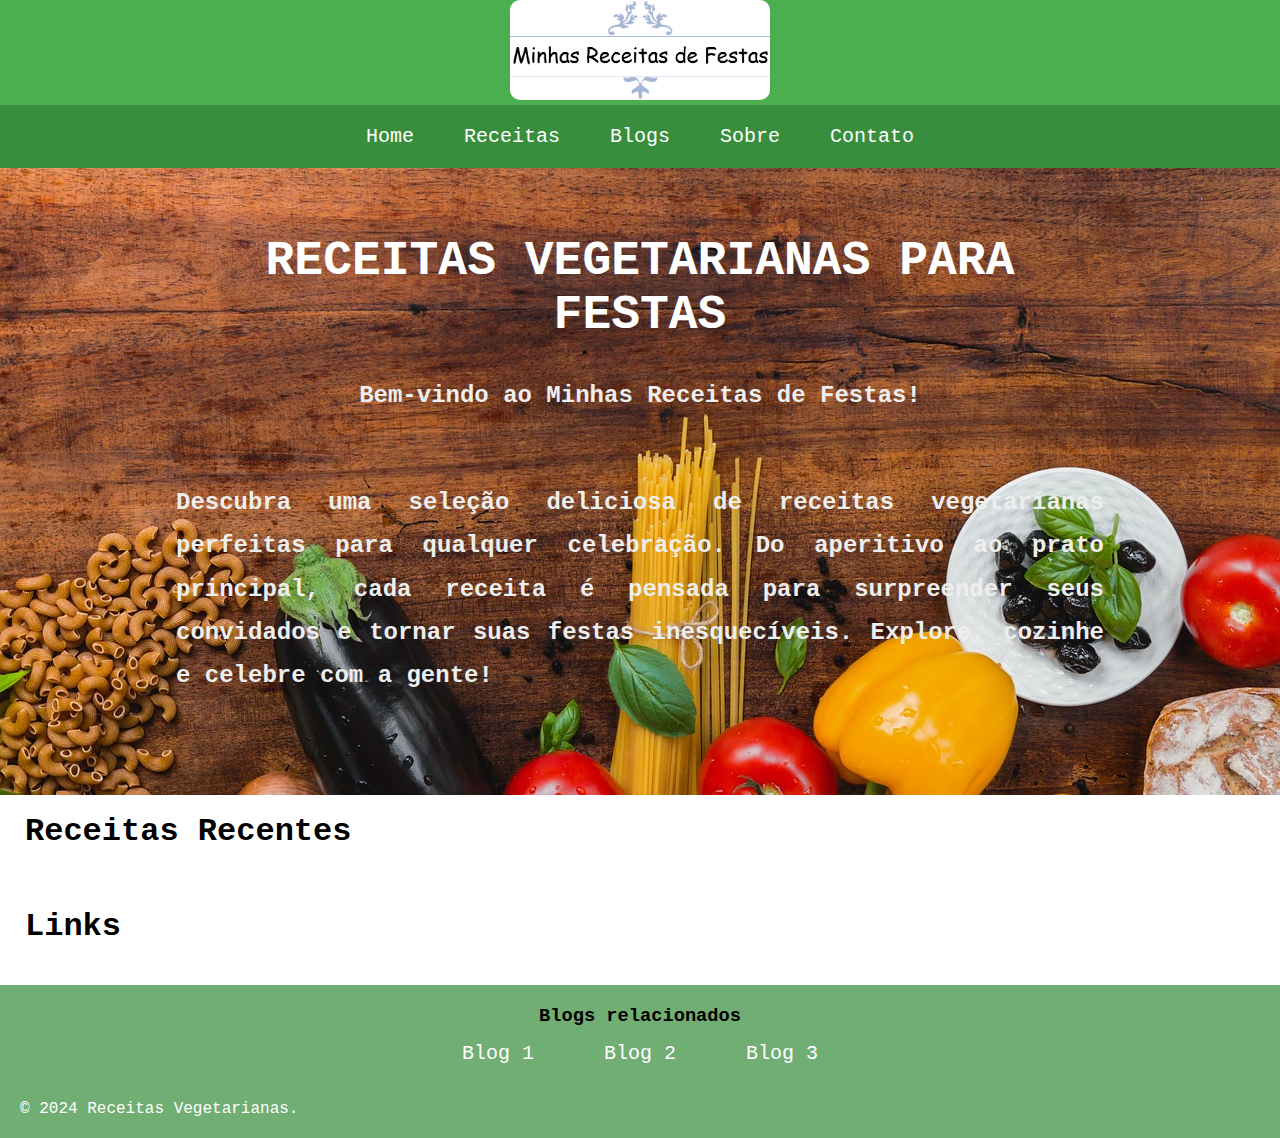
<file: index.html>
<!DOCTYPE html>
<html lang="en">
  <head>
    <meta charset="UTF-8" />
    <meta name="viewport" content="width=device-width, initial-scale=1.0" />
    <script src="https://ajax.googleapis.com/ajax/libs/jquery/1.10.2/jquery.min.js"></script>
    <script type="text/javascript" src="javascript.js"></script>
    <link rel="stylesheet" href="styles.css" />
    <title>RECEITAS VEGETARIANAS PARA FESTAS</title>
  </head>
  <body>
    <header class="header">
      <div class="logo">
        <img id="img" src="assets/MRF.png" alt="logo" />
      </div>
      <div class="nav-container">
        <div class="menu-toggle" onclick="toggleMenu()">
          <div></div>
          <div></div>
          <div></div>
        </div>
        <nav>
          <ul>
            <li><a href="index.html">Home</a></li>
            <li>
              <a href="#">Receitas</a>
              <ul class="abrirReceitas">
                <li><a href="Todas_as_Doces.html">Doces</a></li>
                <li><a href="Todas_as_Salgadas.html">Salgados</a></li>
              </ul>
            </li>
            <li><a href="#">Blogs</a></li>
            <li><a href="#">Sobre</a></li>
            <li><a href="#">Contato</a></li>
          </ul>
        </nav>
      </div>
    </header>

    <section class="sec1">
      <div class="content">
        <h3>RECEITAS VEGETARIANAS PARA FESTAS</h3>
        <p id="bemvindo">Bem-vindo ao Minhas Receitas de Festas!</p>
        <p>
          Descubra uma seleção deliciosa de receitas vegetarianas perfeitas para qualquer celebração. Do aperitivo ao prato principal, cada receita é pensada para surpreender seus convidados e tornar suas festas inesquecíveis. Explore, cozinhe e celebre com a gente!
        </p>
        <!-- <a href="Inscrever-se.html" class="btn">Ver Receitas</a> -->
      </div>
    </section>

    <section class="sec2">
      <br />
      <h1>Receitas Recentes</h1>
      <br />
      <div id="receitasContainer" class="rr">
        <!-- Aqui serão inseridas as receitas dinamicamente -->
      </div>
      <h1>Links</h1>
      <div id="receitasContainer2" class="rr">
        <!-- Aqui serão inseridas as receitas dinamicamente -->
      </div>
    </section>

    <script>
      // Variáveis de configuração da API do Baserow
      const apiKey = "msqVI3eCKjDfQPDRCC1XU1EfT39ToYpA";
      const tableId1 = "64821"; // ID da tabela para o primeiro tipo de receitas
      const tableId2 = "326797"; // ID da tabela para o segundo tipo de receitas

      // Função para buscar dados do Baserow para cada tabela
      async function fetchBaserowData(tableId) {
        const url = `https://api.baserow.io/api/database/rows/table/${tableId}/?user_field_names=true`;
        try {
          const response = await fetch(url, {
            headers: {
              Authorization: `Token ${apiKey}`,
            },
          });
          const data = await response.json();
          return data.results; // Ajuste conforme a estrutura da resposta da API do Baserow
        } catch (error) {
          console.error("Erro ao buscar dados do Baserow:", error);
          return []; // Retorna um array vazio em caso de erro
        }
      }

      // Função para renderizar as receitas na página
      async function renderReceitas() {
        try {
          // Busca dados para o primeiro tipo de receitas
          const receitas1 = await fetchBaserowData(tableId1);
          const receitasContainer1 =
            document.getElementById("receitasContainer");

          receitasContainer1.innerHTML = ""; // Limpa o conteúdo atual

          receitas1.forEach((receita) => {
            const receitaDiv = document.createElement("div");
            receitaDiv.setAttribute("data-nome", receita.nome); // Armazena o nome da receita como atributo
            receitaDiv.setAttribute("data-tipo", receita.tipo); // Armazena o tipo da receita como atributo

            const receitaImg = document.createElement("img");
            receitaImg.src = receita.imagem;
            receitaImg.alt = receita.nome;

            const receitaNome = document.createElement("h3");
            receitaNome.textContent = receita.nome;

            receitaDiv.appendChild(receitaImg);
            receitaDiv.appendChild(receitaNome);

            receitasContainer1.appendChild(receitaDiv);
          });

          // Busca dados para o segundo tipo de receitas
          const receitas2 = await fetchBaserowData(tableId2);
          const receitasContainer2 =
            document.getElementById("receitasContainer2");

          receitasContainer2.innerHTML = ""; // Limpa o conteúdo atual

          receitas2.forEach((receita) => {
            const receitaDiv = document.createElement("div");
            receitaDiv.setAttribute("data-nome", receita.nome); // Armazena o nome da receita como atributo
            receitaDiv.setAttribute("data-tipo", receita.tipo); // Armazena o tipo da receita como atributo

            const receitaLink = document.createElement("a");
            receitaLink.href = receita.link;
            receitaLink.target = "_blank";

            const receitaTitulo = document.createElement("h3");
            receitaTitulo.textContent = receita.titulo; // Adiciona o título da coluna 'titulo'

            const receitaImg = document.createElement("img");
            receitaImg.src = receita.imagem;
            receitaImg.alt = receita.nome;

            const receitaNome = document.createElement("h3");
            //receitaTitulo.textContent = receita.nome;
            receitaNome.textContent = `${receita.nome}- (Click na Imagem)`;

            receitaLink.appendChild(receitaImg); // Imagem dentro do link

            receitaDiv.appendChild(receitaTitulo); // Título acima da imagem
            receitaDiv.appendChild(receitaLink); // Link com imagem
            receitaDiv.appendChild(receitaNome); // Nome abaixo da imagem

            receitasContainer2.appendChild(receitaDiv);
          });
        } catch (error) {
          console.error("Erro ao renderizar receitas:", error);
        }
      }

      // Chamar a função para renderizar as receitas quando a página carregar
      document.addEventListener("DOMContentLoaded", function () {
        renderReceitas();
      });

      // Adiciona evento de clique para abrir página de detalhes
      receitasContainer.addEventListener("click", function (event) {
        const target = event.target;
        if (target.tagName === "IMG" && !target.parentElement.href) {
          const nomeReceita = target.parentElement.dataset.nome;
          const tipoReceita = target.parentElement.dataset.tipo;

          switch (tipoReceita) {
            case "doce":
              window.location.href = `doce.html?nome=${encodeURIComponent(
                nomeReceita
              )}`;
              break;
            case "salgado":
              window.location.href = `salgado.html?nome=${encodeURIComponent(
                nomeReceita
              )}`;
              break;
            // Adicione outros casos conforme necessário
            default:
              console.log(`Tipo de receita "${tipoReceita}" não mapeado.`);
          }
        }
      });



      
    </script>

    <footer>
      <div class="pe">
        <h3>Blogs relacionados</h3>
        <nav>
          <ul>
            <li><a href="#">Blog 1</a></li>
            <li><a href="#">Blog 2</a></li>
            <li><a href="#">Blog 3</a></li>
          </ul>
        </nav>
      </div>
      <p>&copy; 2024 Receitas Vegetarianas.</p>
    </footer>
    <script src="javascript move.js"></script>
  </body>
</html>
</file>
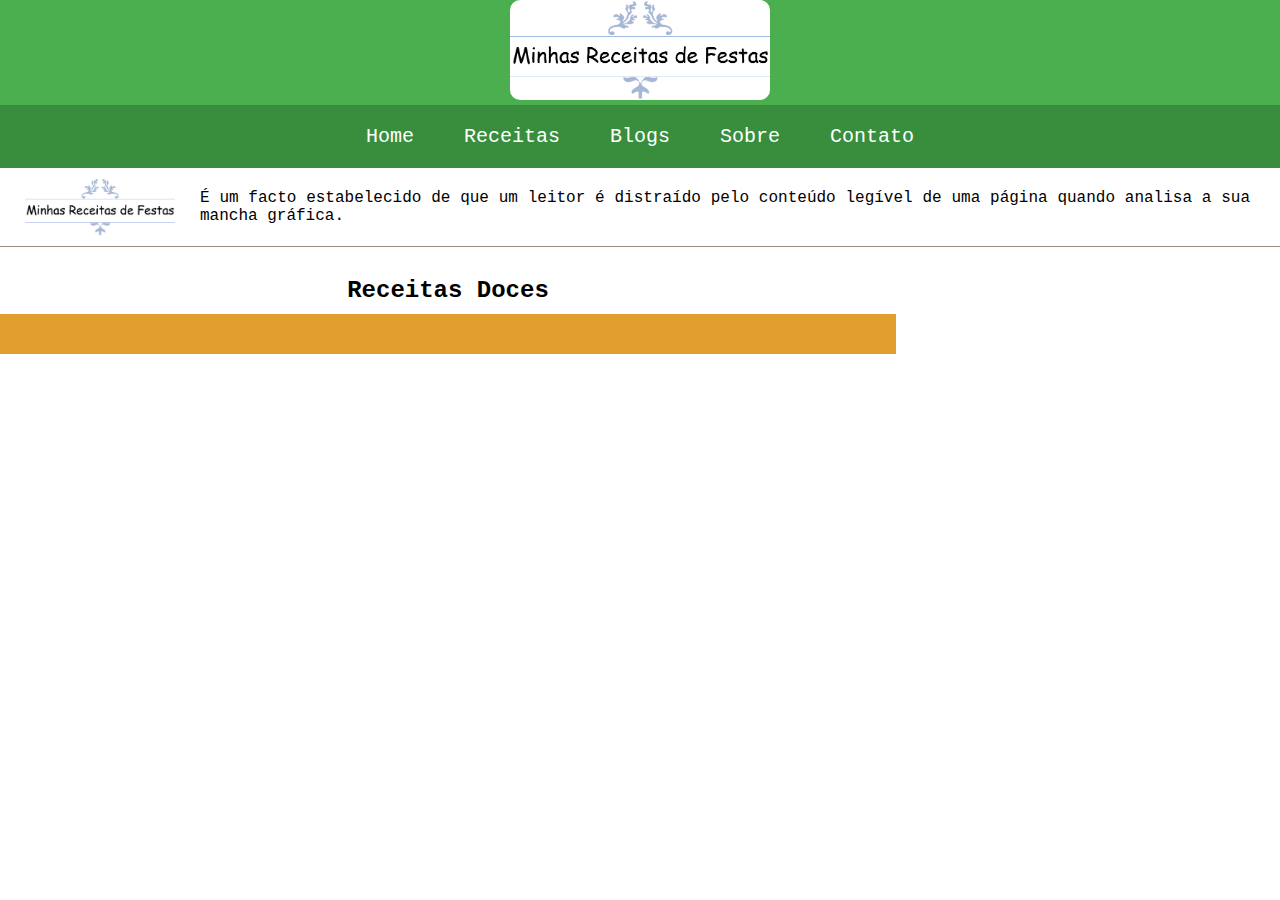
<file: Todas_as_Doces.html>
<!DOCTYPE html>
<html lang="en">

<head>
  <meta charset="UTF-8" />
  <meta name="viewport" content="width=device-width, initial-scale=1.0" />
  <script src="https://ajax.googleapis.com/ajax/libs/jquery/1.10.2/jquery.min.js"></script>
  <script type="text/javascript" src="javascript.js"></script>
  <link rel="stylesheet" href="styles.css" />
  <title>Receitas Doces</title>
</head>

<body>
  <header class="header">
    <div class="logo">
      <img id="img" src="assets/MRF.png" alt="logo" />
    </div>
    <div class="nav-container">
      <div class="menu-toggle" onclick="toggleMenu()">
        <div></div>
        <div></div>
        <div></div>
      </div>
      <nav>
        <ul>
          <li><a href="index.html">Home</a></li>
          <li>
            <a href="#">Receitas</a>
            <ul class="abrirReceitas">
              <li><a href="Todas_as_Doces.html">Doces</a></li>
              <li><a href="Todas_as_Salgadas.html">Salgados</a></li>
            </ul>
          </li>
          <li><a href="#">Blogs</a></li>
          <li><a href="#">Sobre</a></li>
          <li><a href="#">Contato</a></li>
        </ul>
      </nav>
    </div>
  </header>

  <div class="inicio">
    <img src="assets/MRF.png" alt="" width="100px" />
    <p>
      É um facto estabelecido de que um leitor é distraído pelo conteúdo
      legível de uma página quando analisa a sua mancha gráfica.
    </p>
  </div>
  <section class="sec3">
    <div class="receitas_d_s">
      <h2 class="tipos">Receitas Doces</h2>
      <div id="receitasdoceContainer" class="rr">
        <!-- Receitas salgadas serão inseridas dinamicamente -->
      </div>
    </div>
    <div class="final1">
      <div id="container">
        <!-- coluna serão inseridas dinamicamente -->
      </div>
    </div>
  </section>

  <script>
    // Configurações da API do Baserow para receitas salgadas e doces
    const apiKey = "msqVI3eCKjDfQPDRCC1XU1EfT39ToYpA";
    const doceTableId = "71073"; // ID da tabela de receitas doces
    const doceUrl = `https://api.baserow.io/api/database/rows/table/${doceTableId}/?user_field_names=true`;

    // Função para buscar dados do Baserow
    async function fetchBaserowData(url) {
      try {
        const response = await fetch(url, {
          headers: {
            Authorization: `Token ${apiKey}`,
          },
        });
        const data = await response.json();
        return data.results;
      } catch (error) {
        console.error("Erro ao buscar dados do Baserow:", error);
        return [];
      }
    }

    // Função para renderizar receitas doces
    async function renderReceitasDoces() {
      const receitas = await fetchBaserowData(doceUrl);
      const container = document.getElementById("receitasdoceContainer");

      container.innerHTML = ""; // Limpa o conteúdo atual

      receitas.forEach((receita) => {
        const receitaDiv = document.createElement("div");
        receitaDiv.setAttribute("data-nome", receita.nome);

        const receitaImg = document.createElement("img");
        receitaImg.src = receita.imagem;
        receitaImg.alt = receita.nome;

        const receitaTitulo = document.createElement("h3");
        receitaTitulo.textContent = receita.nome;

        receitaDiv.appendChild(receitaImg);
        receitaDiv.appendChild(receitaTitulo);

        receitaDiv.addEventListener("click", function () {
          const nomeReceita = receita.nome;
          window.location.href = `doce.html?tipo=doce&nome=${encodeURIComponent(
            nomeReceita
          )}`;
        });

        container.appendChild(receitaDiv);
      });
    }

    // Chamar as funções para renderizar as receitas quando a página carregar
    document.addEventListener("DOMContentLoaded", function () {
      renderReceitasDoces();
    });

    // URL base da API do Baserow
    const BASE_URL = 'https://api.baserow.io/api/database/rows/table/';
    // Substitua 'TABLE_ID' pelo ID da sua tabela
    const TABLE_ID = '327072';
    // Substitua 'YOUR_API_KEY' pela sua chave de API do Baserow
    const API_KEY = 'msqVI3eCKjDfQPDRCC1XU1EfT39ToYpA';

    async function fetchData() {
      const response = await fetch(`${BASE_URL}${TABLE_ID}/?user_field_names=true`, {
        headers: {
          'Authorization': `Token ${API_KEY}`
        }
      });

      if (!response.ok) {
        console.error('Erro ao buscar dados:', response.statusText);
        return [];
      }

      const data = await response.json();
      return data.results;
    }

    function createCard(item) {
      const card = document.createElement('div');
      card.className = 'final';

      if (item.imagem1) {
        const img1 = document.createElement('img');
        img1.src = item.imagem1;
        img1.alt = 'imagem';
        img1.width = 100;
        card.appendChild(img1);
      }

      if (item.titulo) {
        const title = document.createElement('h3');
        title.innerText = item.titulo;
        card.appendChild(title);
      }

      if (item.texto) {
        const text1 = document.createElement('p');
        text1.innerText = item.texto;
        card.appendChild(text1);
      }
      if (item.imagem2) {
        const img2 = document.createElement('img');
        img2.src = item.imagem2;
        img2.alt = 'imagem';
        img2.width = 100;
        card.appendChild(img2);
      }

      if (item.referencias) {
        const text2 = document.createElement('p');
        text2.innerText = item.referencias;
        card.appendChild(text2);
      }

      if (item.link) {
        const link = document.createElement('a');
        link.href = item.link;
        link.innerText = 'Saiba Mais';
        card.appendChild(link);
      }


      return card;
    }

    function populateData(data) {
      const container = document.getElementById('container');
      container.innerHTML = ''; // Clear previous content

      if (data.length === 0) {
        console.log('Nenhum dado encontrado.');
        container.style.display = 'none';
      } else {
        container.style.display = 'block';
        data.forEach(item => {
          const card = createCard(item);
          container.appendChild(card);
        });
      }
    }

    document.addEventListener('DOMContentLoaded', async () => {
      const data = await fetchData();
      populateData(data);
    });
  </script>
</body>

</html>
</file>
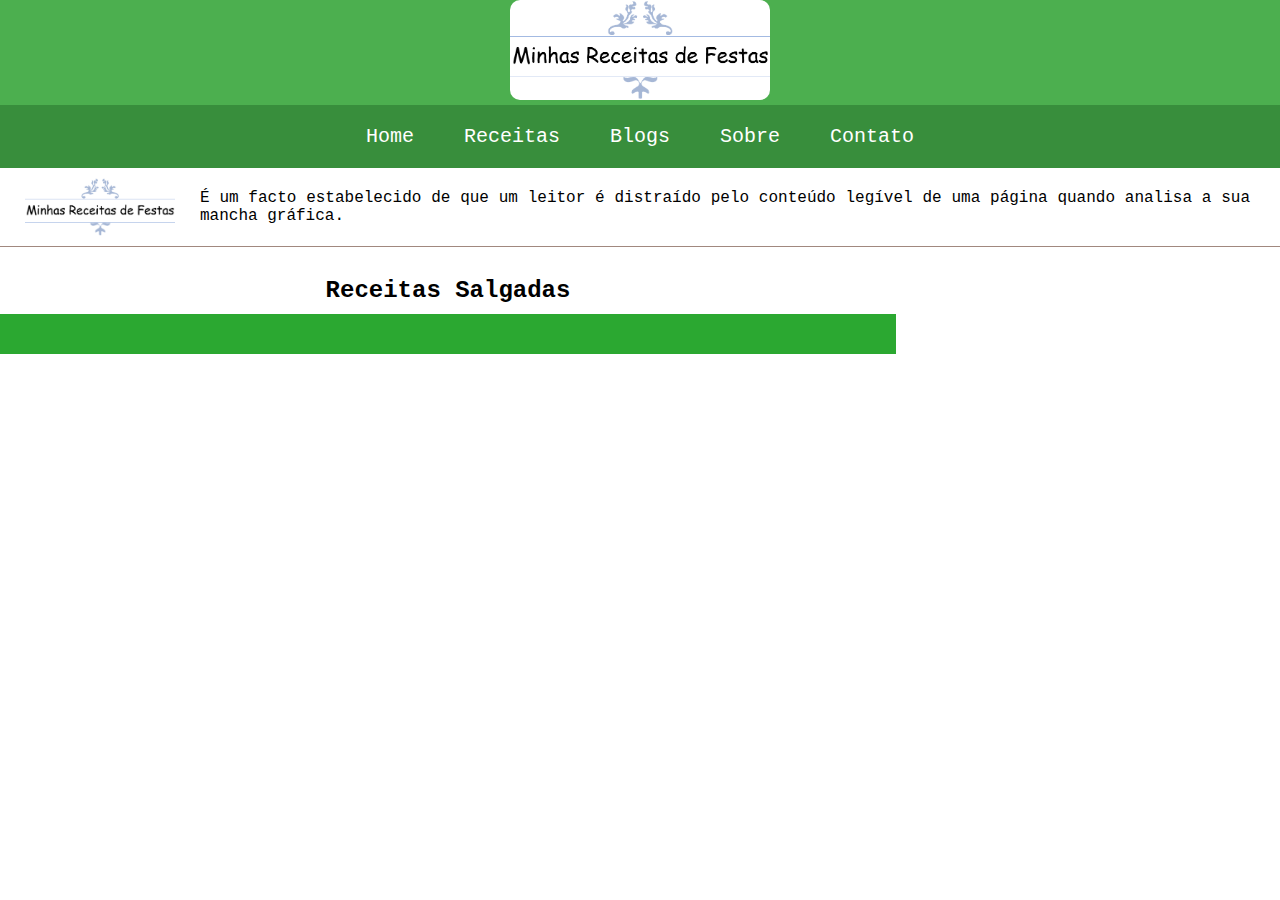
<file: Todas_as_Salgadas.html>
<!DOCTYPE html>
<html lang="en">
  <head>
    <meta charset="UTF-8" />
    <meta name="viewport" content="width=device-width, initial-scale=1.0" />
    <script src="https://ajax.googleapis.com/ajax/libs/jquery/1.10.2/jquery.min.js"></script>
    <script type="text/javascript" src="javascript.js"></script>
    <link rel="stylesheet" href="styles.css" />
    <title>Receitas Salgadas</title>
  </head>
  <body>
    <header class="header">
      <div class="logo">
        <img id="img" src="assets/MRF.png" alt="logo" />
      </div>
      <div class="nav-container">
        <div class="menu-toggle" onclick="toggleMenu()">
          <div></div>
          <div></div>
          <div></div>
        </div>
        <nav>
          <ul>
            <li><a href="index.html">Home</a></li>
            <li>
              <a href="#">Receitas</a>
              <ul class="abrirReceitas">
                <li><a href="Todas_as_Doces.html">Doces</a></li>
                <li><a href="Todas_as_Salgadas.html">Salgados</a></li>
              </ul>
            </li>
            <li><a href="#">Blogs</a></li>
            <li><a href="#">Sobre</a></li>
            <li><a href="#">Contato</a></li>
          </ul>
        </nav>
      </div>
    </header>

    <div class="inicio">
      <img src="assets/MRF.png" alt="" width="100px" />
      <p>
        É um facto estabelecido de que um leitor é distraído pelo conteúdo
        legível de uma página quando analisa a sua mancha gráfica.
      </p>
    </div>
    <section class="sec3">
      <div class="receitas_d_s">
        <h2 class="tipos">Receitas Salgadas</h2>
        <div id="receitassalgadaContainer" class="rr">
          <!-- Receitas doces serão inseridas dinamicamente -->
        </div>
      </div>
      <div class="final1">
        <div id="container">
           <!-- coluna serão inseridas dinamicamente -->
        </div>
      </div>
    </section>

    <script>
      // Configurações da API do Baserow para receitas salgadas e doces
      const apiKey = "msqVI3eCKjDfQPDRCC1XU1EfT39ToYpA";
      const salgadoTableId = "71074"; // ID da tabela de receitas salgadas
      const salgadoUrl = `https://api.baserow.io/api/database/rows/table/${salgadoTableId}/?user_field_names=true`;

      // Função para buscar dados do Baserow
      async function fetchBaserowData(url) {
        try {
          const response = await fetch(url, {
            headers: {
              Authorization: `Token ${apiKey}`,
            },
          });
          const data = await response.json();
          return data.results;
        } catch (error) {
          console.error("Erro ao buscar dados do Baserow:", error);
          return [];
        }
      }

      // Função para renderizar receitas salgadas
      async function renderReceitasSalgadas() {
        const receitas = await fetchBaserowData(salgadoUrl);
        const container = document.getElementById("receitassalgadaContainer");

        container.innerHTML = ""; // Limpa o conteúdo atual

        receitas.forEach((receita) => {
          const receitaDiv = document.createElement("div");
          receitaDiv.setAttribute("data-nome", receita.nome);

          const receitaImg = document.createElement("img");
          receitaImg.src = receita.imagem;
          receitaImg.alt = receita.nome;

          const receitaTitulo = document.createElement("h3");
          receitaTitulo.textContent = receita.nome;

          receitaDiv.appendChild(receitaImg);
          receitaDiv.appendChild(receitaTitulo);

          receitaDiv.addEventListener("click", function () {
            const nomeReceita = receita.nome;
            window.location.href = `salgado.html?tipo=salgado&nome=${encodeURIComponent(
              nomeReceita
            )}`;
          });

          container.appendChild(receitaDiv);
        });
      }

      // Chamar as funções para renderizar as receitas quando a página carregar
      document.addEventListener("DOMContentLoaded", function () {
        renderReceitasSalgadas();
      });

      // URL base da API do Baserow
      const BASE_URL = 'https://api.baserow.io/api/database/rows/table/';
        // Substitua 'TABLE_ID' pelo ID da sua tabela
        const TABLE_ID = '327072';
        // Substitua 'YOUR_API_KEY' pela sua chave de API do Baserow
        const API_KEY = 'msqVI3eCKjDfQPDRCC1XU1EfT39ToYpA';

        async function fetchData() {
            const response = await fetch(`${BASE_URL}${TABLE_ID}/?user_field_names=true`, {
                headers: {
                    'Authorization': `Token ${API_KEY}`
                }
            });

            if (!response.ok) {
                console.error('Erro ao buscar dados:', response.statusText);
                return [];
            }

            const data = await response.json();
            return data.results;
        }

        function createCard(item) {
            const card = document.createElement('div');
            card.className = 'final';

            if (item.imagem1) {
                const img1 = document.createElement('img');
                img1.src = item.imagem1;
                img1.alt = 'imagem';
                img1.width = 100;
                card.appendChild(img1);
            }

            if (item.titulo) {
                const title = document.createElement('h3');
                title.innerText = item.titulo;
                card.appendChild(title);
            }

            if (item.texto) {
                const text1 = document.createElement('p');
                text1.innerText = item.texto;
                card.appendChild(text1);
            }
            if (item.imagem2) {
                const img2 = document.createElement('img');
                img2.src = item.imagem2;
                img2.alt = 'imagem';
                img2.width = 100;
                card.appendChild(img2);
            }

            if (item.referencias) {
                const text2 = document.createElement('p');
                text2.innerText = item.referencias;
                card.appendChild(text2);
            }

            if (item.link) {
                const link = document.createElement('a');
                link.href = item.link;
                link.innerText = 'Saiba Mais';
                card.appendChild(link);
            }

            
            return card;
        }

        function populateData(data) {
            const container = document.getElementById('container');
            container.innerHTML = ''; // Clear previous content

            if (data.length === 0) {
                console.log('Nenhum dado encontrado.');
                container.style.display = 'none';
            } else {
                container.style.display = 'block';
                data.forEach(item => {
                    const card = createCard(item);
                    container.appendChild(card);
                });
            }
        }

        document.addEventListener('DOMContentLoaded', async () => {
            const data = await fetchData();
            populateData(data);
        });
    </script>
  </body>
</html>
</file>
<file: styles.css>
* {
  margin: 0;
  padding: 0;
  box-sizing: border-box;
  font-family: "Courier New", Courier, monospace;
}

/* Cabeçalho */
.header {
  width: 100%;
  display: flex;
  flex-direction: column;
  align-items: center;
  justify-content: center;
  text-align: center;
  position: sticky; /*se colocar fixed, será necessario da margin-top de 100 ~ no .sec1*/
  top: 0;
  background-color: #4caf4f;
  z-index: 1000;
}

#img {
  width: auto;
  height: 100px;
  border-radius: 10px;
}

.logo {
  width: 100%;
  background-color: #4caf4f;
}

.nav-container {
  display: flex;
  flex-direction: column-reverse;
  background-color: #388e3c;
  align-items: center;
  justify-content: center;
  width: 100%;
}

nav ul {
  display: flex;
  justify-content: center;
  width: 100%;
  padding: 5px;
  list-style: none;
  margin: 0;
  position: relative;
}

nav ul li {
  position: relative;
  margin: 0px;
}

nav ul li a {
  display: block;
  padding: 10px 20px;
  margin: 5px;
  color: #ffffff;
  text-decoration: none;
  font-size: 15pt;
  border-radius: 5px;
  transition: background-color 0.3s;
}

nav ul li:hover .abrirlogin {
  display: block;
}

nav ul li:hover .abrirReceitas {
  display: block;
}

.abrirReceitas {
  display: none;
  position: absolute;
  top: 100%;
  right: 0; /* Adjusted to position the submenu from the right */
  background-color: #388e3c;
  border-radius: 5px;
  box-shadow: 0 2px 10px rgba(0, 0, 0, 0.1);
  z-index: 1000;
}

.abrirReceitas li {
  display: block;
  width: 100%;
}

.abrirReceitas li a {
  padding: 10px 20px;
  margin: 0;
  font-size: 14pt;
  border-radius: 0;
  white-space: nowrap;
}

nav ul li a:hover {
  background-color: #ff9800;
  transition: all 1s;
}

.menu-toggle {
  display: none;
  flex-direction: column;
  cursor: pointer;
  padding: 10px;
}

.menu-toggle div {
  width: 25px;
  height: 3px;
  background-color: #fff;
  margin: 4px 0;
}

/* Article */
.sec1 {
  min-height: 10vh; /* observer a diferençã 100vh*/
  display: flex;
  align-items: center;
  background: url("assets/image.jpg") no-repeat;
  background-size: cover;
  background-position: center;
  padding: 50px;
}

.sec1 .content {
  max-width: 60rem;
  text-align: center;
  margin: auto;
}

.sec1 .content h3 {
  font-size: 3rem;
  text-transform: uppercase;
  color: #fff;
  margin: 1rem;
  
}
.sec1 .content #bemvindo {
  font-size: 1.5rem;
  font-weight:bolder;
  line-height: 1.8;
  color: #eeeeee;
  text-align: center;
}

.sec1 .content p {
  font-size: 1.5rem;
  font-weight:bolder;
  line-height: 1.8;
  padding: 1rem;
  margin-bottom: 2rem;
  color: #eee;
  text-align: justify;
}

.sec1 .content a {
  padding: 15px;
  margin: 15px;
  color: #020000;
  text-decoration: none;
  font-size: 15pt;
  border-radius: 5px;
  background-color: #fff;
  transition: background-color 0.3s;
}

.sec1 .content a:hover {
  background-color: #ff9800;
}
.sec3 {
  display: flex;
  width: 100%;
}
.rr {
  display: grid; /*obs: modificar para*/
  grid-template-columns: repeat(auto-fill, minmax(250px, 1fr));
  justify-content: center;
  gap: 15px;
  padding: 20px;
  
}
#receitasdoceContainer{
  background-color:#e19f2d;
}
#receitassalgadaContainer{
  background-color: #2ba831;
}

.rr div {
  padding: 10px;
  text-align: center;
  background-color: #f0f0f0;
  border-radius: 10px;
}

.rr a {
  color: inherit;
  text-decoration: none;
  transition: transform 0.3s;
}

.rr a:hover {
  transform: scale(1.05);
}

.rr img {
  width: 100%;
  height: 150px;
  border-radius: 10px;
  cursor: pointer;
}
.rr div h3 {
  margin-top: 10px;
  font-size: 1.1rem;
}
p{
  text-align: justify;
}
h1 {
  margin-left: 25px;
}
/*receitas*/

.recipe {
  border: 1px solid #a1887f;
  padding: 16px;
  margin-bottom: 20px;
  display: flex;
  justify-content: space-between;
  align-items: center;
}
.video {
  width: 50%;
  height: auto;
}
.recipe h2 {
  color: #4caf50;
}
.recipe img {
  max-width: 100%;
  height: auto;
}
.recipe iframe {
  width: 100%;
  height: 315px;
  margin-top: 10px;
}
.footer2 {
  background-color: #4caf50;
  color: #ffffff;
  text-align: center;
  padding: 10px 0;
}
.receitas {
  display: flex;
}
.receitas_d_s {
  width: 70%;
}
.tipos {
  text-align: center;
  padding: 10px;
}
.inicio {
  display: flex;
  width: 100%;
  border-bottom: 1px solid #a1887f;
  padding: 0px 15px 0px 15px;
  margin-bottom: 20px;
  align-items: center;
  justify-content: center;
}
.inicio img {
  width: 150px;
  margin: 10px;
}
.inicio p {
  margin: 15px;
}

.final1 {
  width: 30%;
  padding: 10px;
  align-items: center;
  text-align: justify;
  
}
.final #container  {
 background-color: #ff9800;
 align-items: center;
 width: 100%;
}

.final {
  text-align: center;
  margin: 20px;
}
.final img {
  max-width: 100%;
  height: auto;
}
.hidden {
  display: none;
}

/* rodapé */
footer {
  background-color: #388e3cb7;
  padding: 20px;
  text-align: center;
}

footer .pe {
  margin-bottom: 20px;
}

footer nav {
  padding: 0;
}

footer ul {
  list-style: none;
  padding: 0;
}

footer ul li {
  display: inline;
  margin: 0 10px;
}

footer ul li a {
  color: #fff;
  text-decoration: none;
}

footer p {
  margin-top: 20px;
  color: #fff;
}

/* Responsividade */
@media (max-width: 834px) {
  #img {
    height: 75px;
  }
  nav ul {
    flex-direction: column;
    padding: 0;
    display: none;
    background-color: #388e3c;
    width: 100%;
    text-align: center;
  }

  nav ul.menu-active {
    display: flex;
    padding: 20px 0;
  }

  .menu-toggle {
    display: flex;
  }

  nav ul li {
    width: 100%;
  }

  nav ul li a {
    margin: 5px 0;
    font-size: 18pt;
    padding: 15px;
  }

  nav ul li a:hover {
    background-color: #ff9800;
    width: calc(100% - 10px); /* Ensures hover background doesn't overflow */
  }

  .sec1 .content h3 {
    font-size: 2.5rem;
  }

  .sec1 .content p {
    font-size: 1.2rem;
  }

  .sec1 .content a {
    margin: 10px;
    font-size: 14pt;
  }
  .sec3 {
    flex-direction: column;
  }
  .receitas_d_s {
    width: 100%;
  }
  .inicio {
    flex-direction: column;
    text-align: center;
    padding: 1px;
    margin: 1px;
  }
  .inicio img {
    display: none;
  }
  .inicio p {
    margin: 1px;
  }
  .final {
    width: 100%;
  }
  .final1{
    width: 90%;
  }
}

@media (max-width: 480px) {
  nav ul li a {
    font-size: 16pt;
    padding: 10px;
  }

  .sec1 {
    padding: 20px;
  }

  .sec1 .content h3 {
    font-size: 2rem;
  }

  .sec1 .content p {
    font-size: 1rem;
  }

  .sec1 .content a {
    padding: 10px;
    font-size: 12pt;
  }

  .rr img {
    max-width: 100%;
  }
}
</file>
